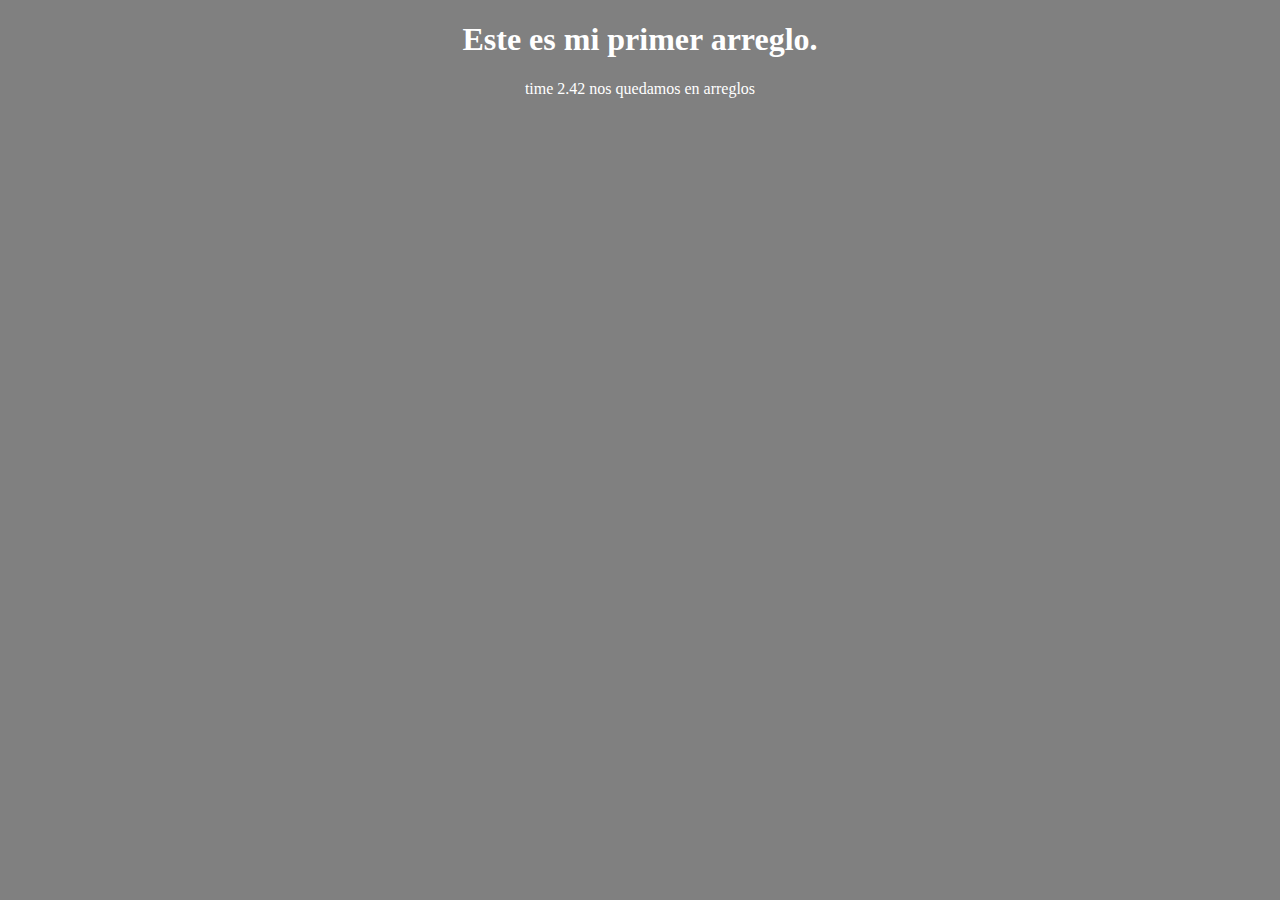
<file: index.html>
<!DOCTYPE html>
<html lang="en">
<head>
    <meta charset="UTF-8">
    <meta name="viewport" content="width=device-width, initial-scale=1.0">
    <link rel="stylesheet" href="/assets/css/style.css">
    <script src="/assets/js/main.js"></script>
    <script src="/assets/js/main2.js"></script>
    <title>Arreglos</title>
</head>
<body>
    <h1>Este es mi primer arreglo.</h1>
</body>
</html>


time 2.42 nos quedamos en arreglos
</file>
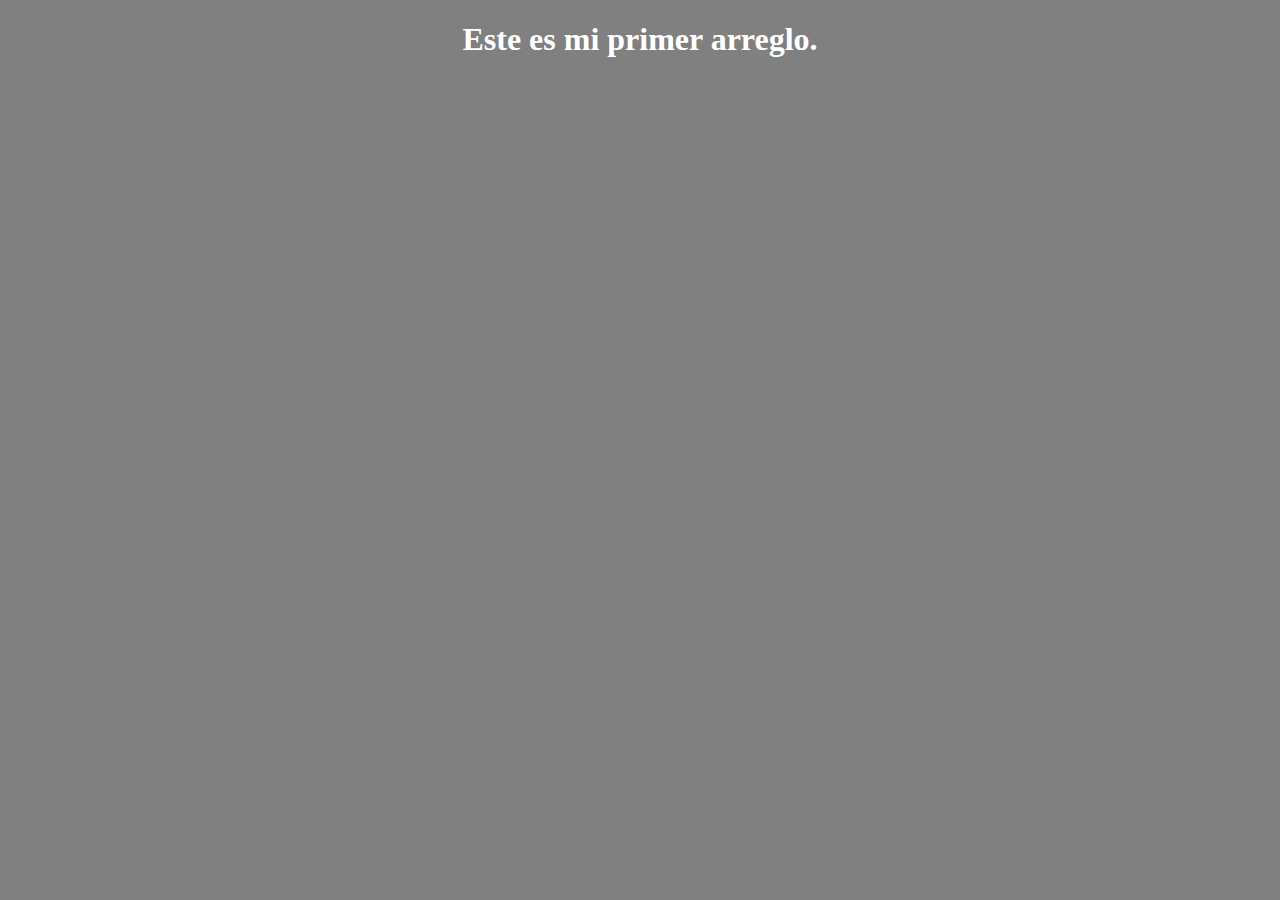
<file: .history/index_20231127071535.html>
<!DOCTYPE html>
<html lang="en">
<head>
    <meta charset="UTF-8">
    <meta name="viewport" content="width=device-width, initial-scale=1.0">
    <link rel="stylesheet" href="/assets/css/style.css">
    <script src="/assets/js/main.js"></script>
    <title>Arreglos</title>
</head>
<body>
    <h1>Este es mi primer arreglo.</h1>
</body>
</html>
</file>
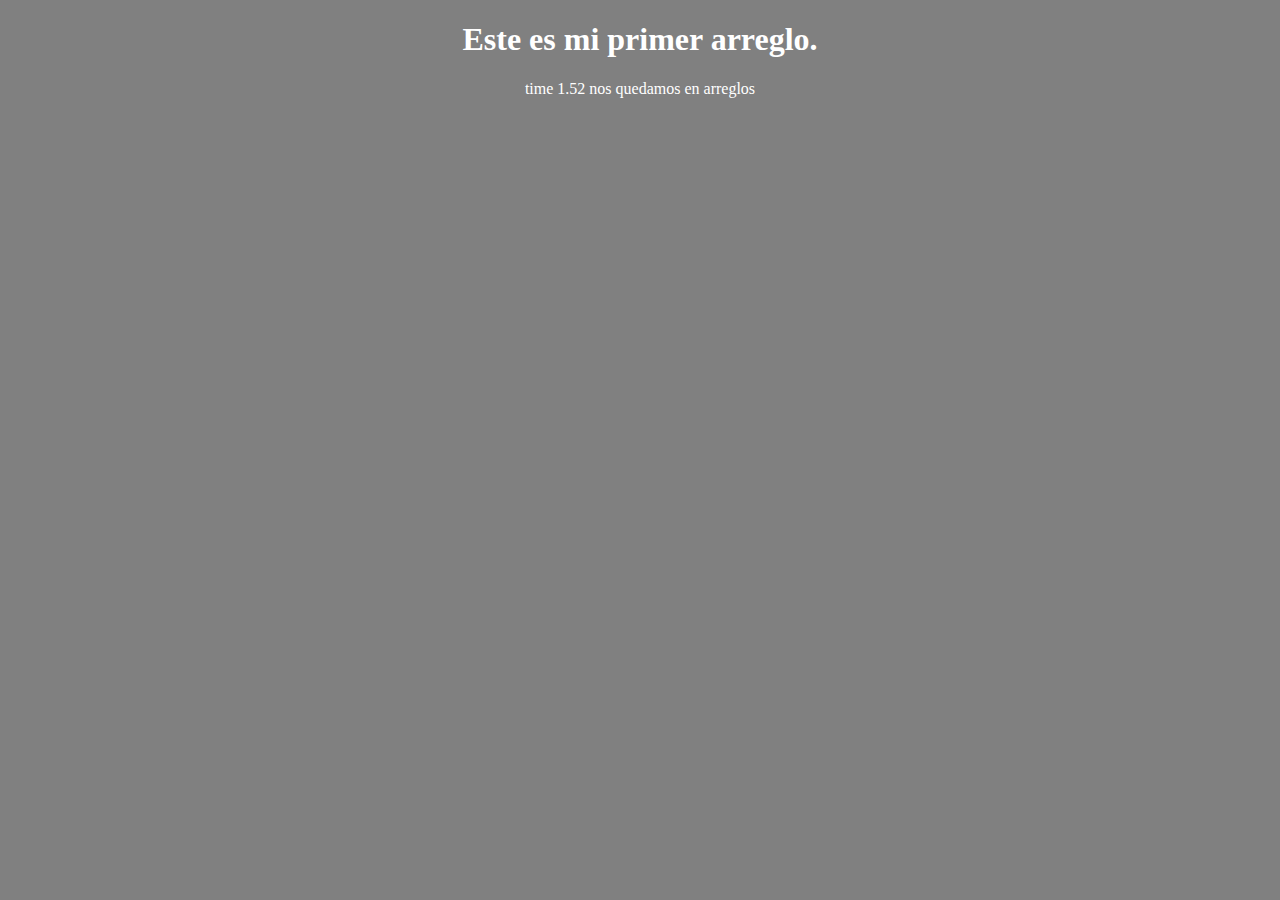
<file: .history/index_20231130063000.html>
<!DOCTYPE html>
<html lang="en">
<head>
    <meta charset="UTF-8">
    <meta name="viewport" content="width=device-width, initial-scale=1.0">
    <link rel="stylesheet" href="/assets/css/style.css">
    <script src="/assets/js/main.js"></script>
    <title>Arreglos</title>
</head>
<body>
    <h1>Este es mi primer arreglo.</h1>
</body>
</html>


time 1.52 nos quedamos en arreglos
</file>
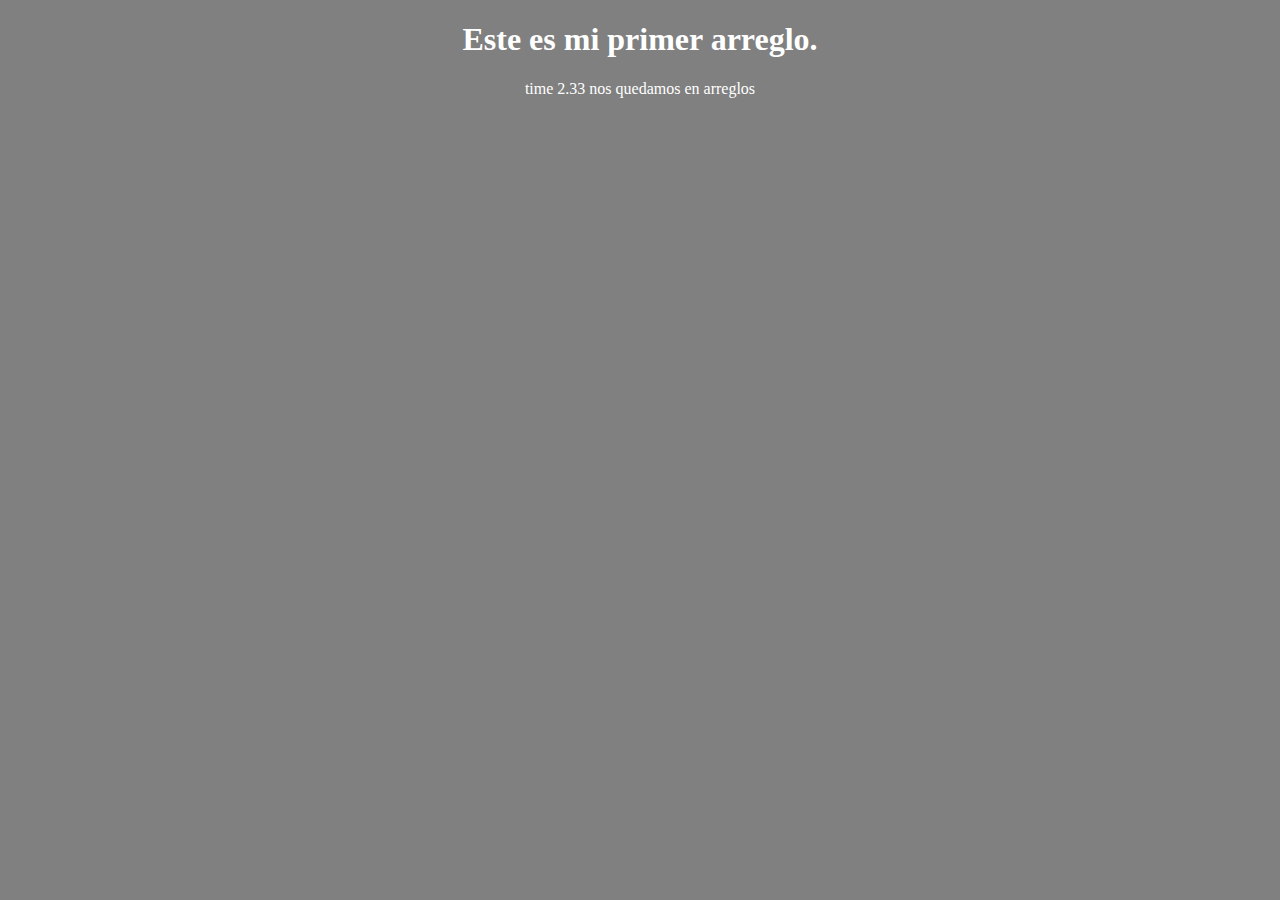
<file: .history/index_20231130221037.html>
<!DOCTYPE html>
<html lang="en">
<head>
    <meta charset="UTF-8">
    <meta name="viewport" content="width=device-width, initial-scale=1.0">
    <link rel="stylesheet" href="/assets/css/style.css">
    <script src="/assets/js/main.js"></script>
    <title>Arreglos</title>
</head>
<body>
    <h1>Este es mi primer arreglo.</h1>
</body>
</html>


time 2.33 nos quedamos en arreglos
</file>
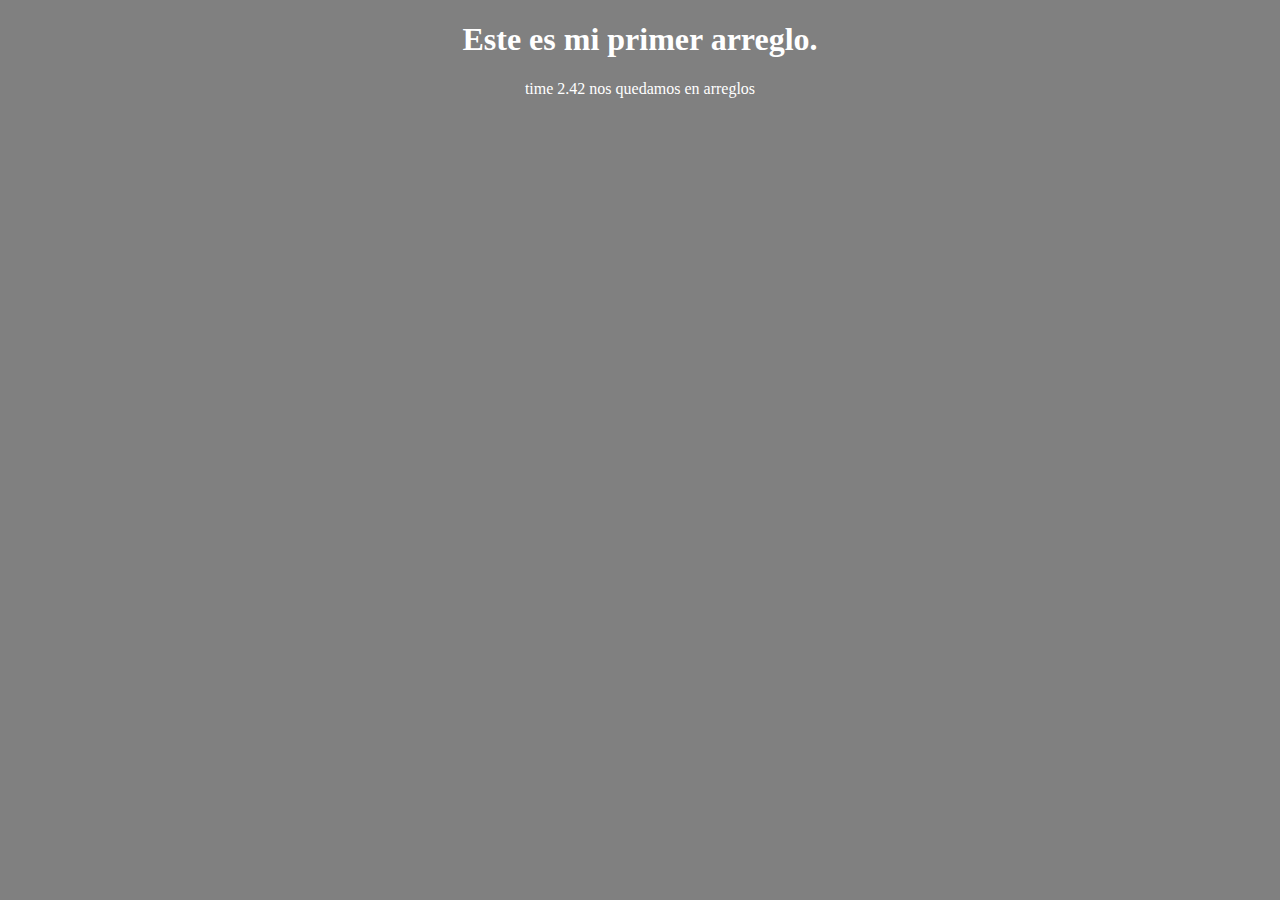
<file: .history/index_20231202060037.html>
<!DOCTYPE html>
<html lang="en">
<head>
    <meta charset="UTF-8">
    <meta name="viewport" content="width=device-width, initial-scale=1.0">
    <link rel="stylesheet" href="/assets/css/style.css">
    <script src="/assets/js/main.js"></script>
    <title>Arreglos</title>
</head>
<body>
    <h1>Este es mi primer arreglo.</h1>
</body>
</html>


time 2.42 nos quedamos en arreglos
</file>
<file: assets/css/style.css>
body {
    background-color: grey;
    color:white;
    text-align: center;
}

/*
// for (let index = 90; index <=100; index++) {
    //     console.log(index);     
    // }
       
    // var contraseña_correcta = "1235";
    // var contraseña_usuario = "";
    // contraseña_usuario = prompt("ingresa una contraseña");
    // if (contraseña_correcta == contraseña_usuario){
    //     alert("contraseña correctra.");
    // }else{
    //     alert("contraseña incorrecta losiento.....");
    
    // }
    
    // opcion = prompt("que opcion quieres hacer?");
    // if (opcion == "prestamo") {
    //     alert("quieres hacer un prestamo");
    // }else if (opcion == "retiro"){
    //     alert("quieres hacer un retiro");
    // }else if(opcion == "ayuda"){
    //     alert("quieres ayuda");
    // }else{
    //     alert("quieres hacer una cosa no contemplada");
    // }
    
    
    //  opcion = prompt("que opcion quieres hacer?");
    //  switch (opcion) {
    //     case "prestamo":
    //         alert("quieres un prestamo");
    //         break;
    
    //         case "retiro":
    //         alert("quieres ejecutar un retiro");
    //         break;
            
    //         case "ayuda":
    //         alert("en que te puedo ayudar");
    //         break;
            
            
     
    //     default:
    //         alert("quieres hacer algo no valido");
    //         break;
    //  }
    
    // for (let index = 3; index <= 5; index++) {
    // console.log(index);
        
    // }
    
    function valor_sumatoria (numero1 , numero2) {
        var suma = numero1 + numero2;
        return suma;
        
    }
    console.log("este es el valor de la suma.", valor_sumatoria (30 ,10));
    
    
    var Nombre ="edvin rene";
    var Apellido = "juarez mejia";
    
    
    function Nombre_completo( String1 , String2) {
       return Nombre_completo;
       
    }
    console.log(" este es el nombre completo:",(Nombre +" "+ Apellido )); 

    */
</file>
